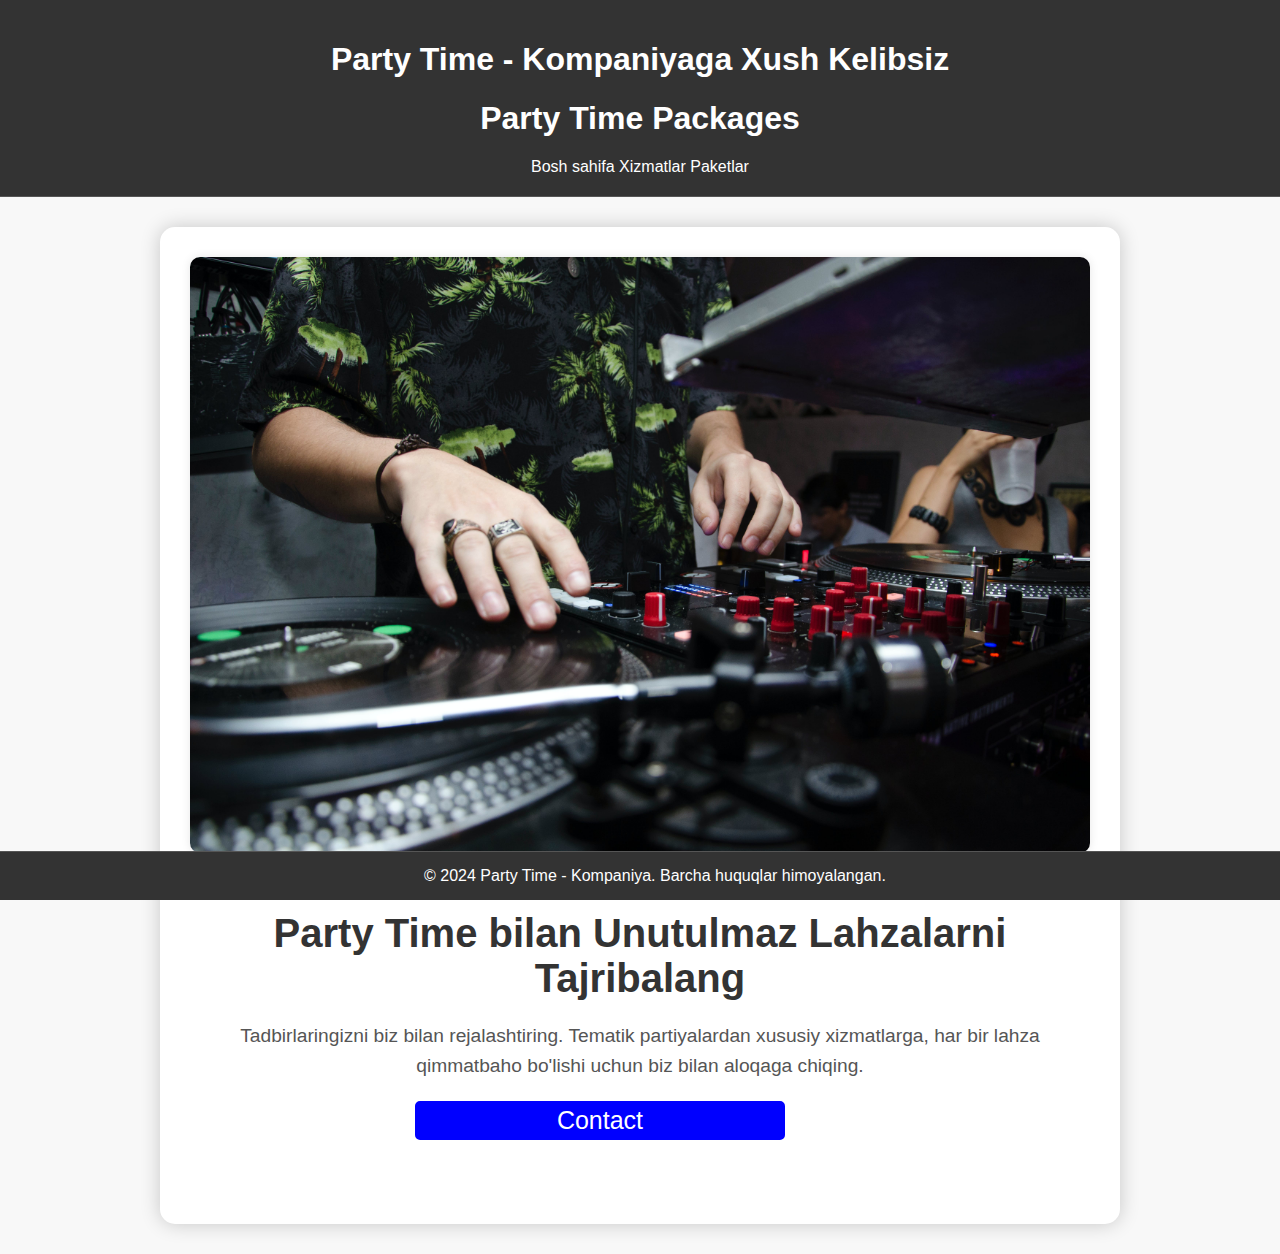
<file: index.html>
<!-- index.html -->
<!DOCTYPE html>
<html lang="uz">
<head>
    <meta charset="UTF-8">
    <meta name="viewport" content="width=device-width, initial-scale=1.0">
    <title>Party Time - Kompaniya</title>
    <link rel="stylesheet" href="./style.css">
</head>
<body>
    <header>
        <h1>Party Time - Kompaniyaga Xush Kelibsiz</h1>
        <h1>Party Time Packages</h1>
        <a href="./index.html">Bosh sahifa</a>
        <a href="./index1.html">Xizmatlar</a>
        <a href="./index2.html">Paketlar</a>
    </header>

    <section class="home-section">
        <div class="home-images">
            <img src="./pexels-isabella-mendes-332688.jpg" alt="Party Image 1">
            
        </div>
        <div class="home-content">
            <h2>Party Time bilan Unutulmaz Lahzalarni Tajribalang</h2>
            <p>Tadbirlaringizni biz bilan rejalashtiring. Tematik partiyalardan xususiy xizmatlarga, har bir lahza qimmatbaho bo'lishi uchun biz bilan aloqaga chiqing.</p>
        </div>
        <a  id="bola" href=" ">Contact</a>
        <br><br><br>
    </section>

    <footer>
        &copy; 2024 Party Time - Kompaniya. Barcha huquqlar himoyalangan.
    </footer>
</body>
</html>
</file>
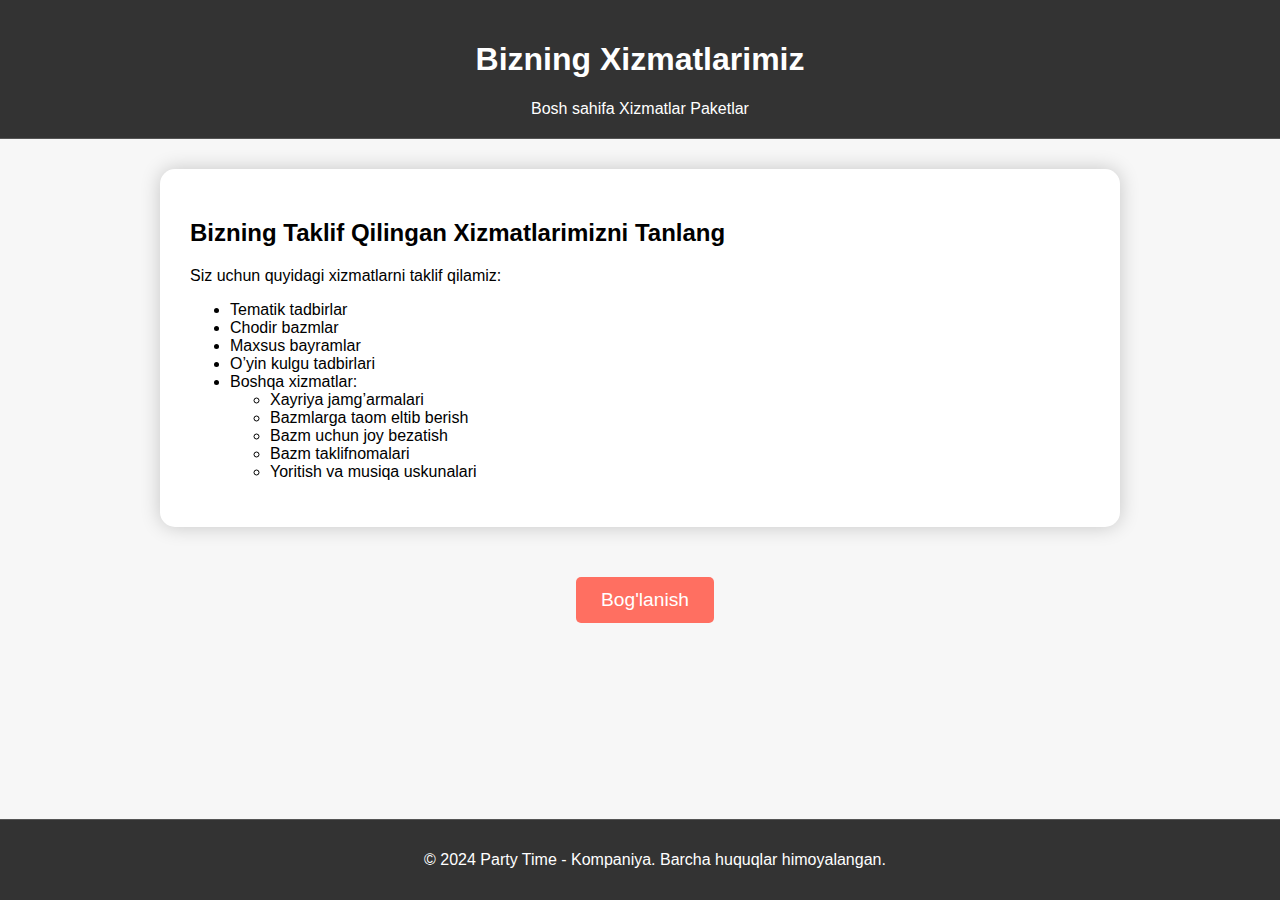
<file: index1.html>
<!-- services.html -->
<!DOCTYPE html>
<html lang="uz">
<head>
    <meta charset="UTF-8">
    <meta name="viewport" content="width=device-width, initial-scale=1.0">
    <title>Party Time - Xizmatlar</title>
    <link rel="stylesheet" href="./style1.css">
</head>
<body>
    <header>
        <h1>Bizning Xizmatlarimiz</h1>
    
        <a href="./index.html">Bosh sahifa</a>
        <a href="./index1.html">Xizmatlar</a>
        <a href="./index2.html">Paketlar</a>
    </header>

    <section class="services-section">
        <h2>Bizning Taklif Qilingan Xizmatlarimizni Tanlang</h2>
        <p>Siz uchun quyidagi xizmatlarni taklif qilamiz:</p>
        <ul>
            <li>Tematik tadbirlar</li>
            <li>Chodir bazmlar</li>
            <li>Maxsus bayramlar</li>
            <li>O’yin kulgu tadbirlari</li>
            <li>Boshqa xizmatlar:
                <ul>
                    <li>Xayriya jamg’armalari</li>
                    <li>Bazmlarga taom eltib berish</li>
                    <li>Bazm uchun joy bezatish</li>
                    <li>Bazm taklifnomalari</li>
                    <li>Yoritish va musiqa uskunalari</li>
                </ul>
            </li>
        </ul>
    </section>
    <a id="bola" href="contact.html" class="contact-button">Bog'lanish</a>

    <footer class="footer-services">
        <p>&copy; 2024 Party Time - Kompaniya. Barcha huquqlar himoyalangan.</p>

    </footer>
</body>
</html>
</file>
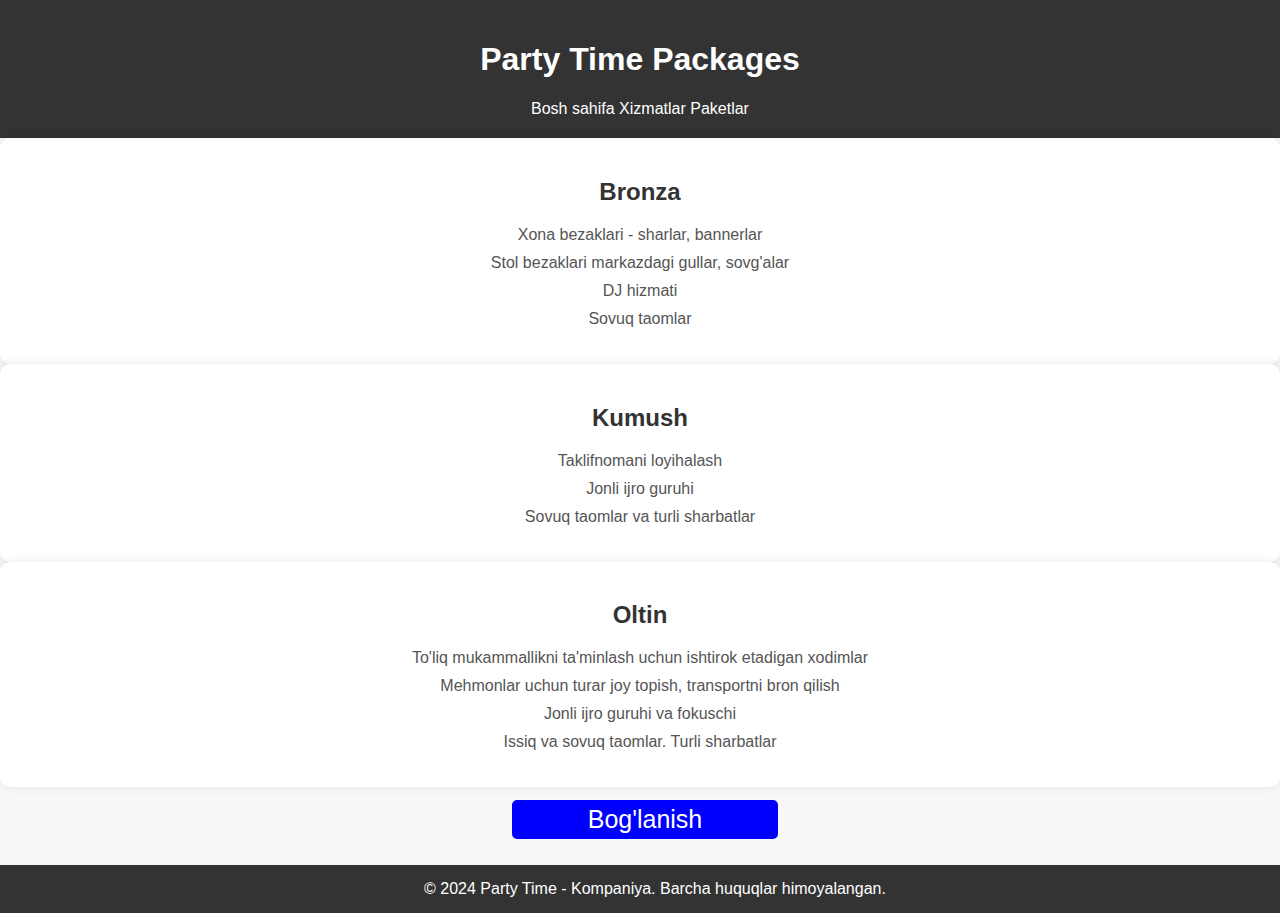
<file: index2.html>
<!DOCTYPE html>
<html lang="uz">
<head>
    <meta charset="UTF-8">
    <meta name="viewport" content="width=device-width, initial-scale=1.0">
    <title>Paketlar</title>
    <link rel="stylesheet" href="./style2.css">
</head>
<body>
    <header class="header">
        <h1>Party Time Packages</h1>
        <a href="./index.html">Bosh sahifa</a>
        <a href="./index1.html">Xizmatlar</a>
        <a href="./index2.html">Paketlar</a>
    </header>
    <section class="package-section">
        <div class="package">
            <h2>Bronza</h2>
            <ul>
                <li>Xona bezaklari - sharlar, bannerlar</li>
                <li>Stol bezaklari  markazdagi gullar, sovg'alar</li>
                <li>DJ hizmati</li>
                <li>Sovuq taomlar</li>
            </ul>
        </div>

        <div class="package">
            <h2>Kumush</h2>
            <ul>
                <li>Taklifnomani loyihalash</li>
                <li>Jonli ijro guruhi</li>
                <li>Sovuq taomlar va turli sharbatlar</li>
            </ul>
        </div>

        <div class="package">
            <h2>Oltin</h2>
            <ul>
                <li>To'liq mukammallikni ta'minlash uchun ishtirok etadigan xodimlar</li>
                <li>Mehmonlar uchun turar joy topish, transportni bron qilish</li>
                <li>Jonli ijro guruhi va fokuschi</li>
                <li>Issiq va sovuq taomlar. Turli sharbatlar</li>
            </ul>
        </div>
    </section>
    <a id="bola" href="contact.html" class="contact-button">Bog'lanish</a>
    <footer>
        &copy; 2024 Party Time - Kompaniya. Barcha huquqlar himoyalangan.
    </footer>
</body>
</html>
</file>
<file: style.css>
/* styles_home.css */

body {
    font-family: 'Roboto', Arial, sans-serif;
    background-color: #f8f8f8;
    margin: 0;
    padding: 0;
}

header {
    background-color: #333;
    color: #fff;
    padding: 20px;
    text-align: center;
}

section {
    max-width: 900px;
    margin: 30px auto;
    padding: 30px;
    background-color: #fff;
    box-shadow: 0 0 20px rgba(0, 0, 0, 0.1);
    border-radius: 10px;
}

.home-images img {
    width: 100%;
    border-radius: 10px;
    margin-bottom: 20px;
    box-shadow: 0 0 10px rgba(0, 0, 0, 0.1);
}

.home-content {
    text-align: center;
}

.home-content h2 {
    color: #333;
    font-size: 2.5em;
    margin-bottom: 20px;
}

.home-content p {
    color: #555;
    font-size: 1.2em;
    line-height: 1.6;
}

footer {
    background-color: #333;
    color: #fff;
    text-align: center;
    padding: 15px;
    position: fixed;
    bottom: 0;
    width: 100%;
}

/* Modern styling for better aesthetics */

header {
    border-bottom: 1px solid #555;
}

section {
    box-shadow: 0 0 20px rgba(0, 0, 0, 0.2);
    border-radius: 15px;
}

footer {
    border-top: 1px solid #555;
}

/* Responsive layout for smaller devices */

@media only screen and (max-width: 600px) {
    header {
        padding: 15px;
    }

    section {
        padding: 20px;
    }

    .home-content h2 {
        font-size: 2em;
    }

    .home-content p {
        font-size: 1em;
    }
}
 #bola{
    display: flex;
    text-decoration: none;
    background-color: blue;
    color: white;
   border: solid 5px blue;
   border-radius: 5px;

   justify-content: center;
   justify-items: center;
   width: 40%;
   align-items: center;

   font-size: 25px;
   margin-left: 25%;

}
a{
    text-decoration: none;
    color:rgb(255, 255, 255);

}
</file>
<file: style1.css>
/* styles_home.css */

body {
    font-family: 'Montserrat', Arial, sans-serif;
    background-color: #f7f7f7;
    margin: 0;
    padding: 0;
}

header {
    background-color: #333;
    color: #fff;
    padding: 20px;
    text-align: center;
}

section {
    max-width: 900px;
    margin: 30px auto;
    padding: 30px;
    background-color: #fff;
    box-shadow: 0 0 20px rgba(0, 0, 0, 0.1);
    border-radius: 15px;
}

.home-images img {
    width: 100%;
    border-radius: 15px;
    margin-bottom: 20px;
    box-shadow: 0 0 10px rgba(0, 0, 0, 0.1);
}

.home-content {
    text-align: center;
}

.home-content h2 {
    color: #333;
    font-size: 2.5em;
    margin-bottom: 20px;
}

.home-content p {
    color: #555;
    font-size: 1.2em;
    line-height: 1.6;
}

footer {
    background-color: #333;
    color: #fff;
    text-align: center;
    padding: 15px;
}

.contact-button {
    display: inline-block;
    background-color: #ff6f61;
    color: #fff;
    text-decoration: none;
    padding: 12px 25px;
    border-radius: 5px;
    margin-top: 20px;
    font-size: 1.2em;
    transition: background-color 0.3s ease-in-out;
}

.contact-button:hover {
    background-color: #e8584a;
}

/* Modern styling for better aesthetics */

header {
    border-bottom: 1px solid #555;
}

section {
    box-shadow: 0 0 20px rgba(0, 0, 0, 0.2);
}



@media only screen and (max-width: 600px) {
    header {
        padding: 15px;
    }

    section {
        padding: 20px;
    }

    .home-content h2 {
        font-size: 2em;
    }

    .home-content p {
        font-size: 1em;
    }
}

footer {
    position: absolute;
    bottom: -0%;
    width: 100%;

    border-top: 1px solid #555;
}
#bola{
    margin-left: 45%;
}
a{
    text-decoration: none;
    color:rgb(255, 255, 255);

}
</file>
<file: style2.css>
/* styles.css */

body {
    font-family: 'Arial', sans-serif;
    background-color: #f8f8f8;
    margin: 0;
    padding: 0;
}

.container {
    max-width: 800px;
    margin: 50px auto;
    display: flex;
    justify-content: space-around;
}

.package {
    background-color: #fff;
    padding: 20px;
    border-radius: 10px;
    box-shadow: 0 0 10px rgba(0, 0, 0, 0.1);
    text-align: center;
    transition: transform 0.3s ease-in-out;
}

.package:hover {
    transform: scale(1.05);
}

.package h2 {
    color: #333;
}

.package ul {
    list-style: none;
    padding: 0;
}

.package li {
    margin-bottom: 10px;
    color: #555;
}

.footer {
    text-align: center;
    margin-top: 50px;
    color: #888;
}


.header {
    background-color: #333;
    color: #fff;
    text-align: center;
    padding: 20px 0;
}

footer {

    background-color: #333;
    color: #fff;
    text-align: center;
    padding: 15px;
    margin-top: 2%;
    bottom: 0;
    width: 100%;
} 
#bola{
    display: flex;
    text-decoration: none;
    background-color: blue;
    color: white;
   border: solid 5px blue;
   border-radius: 5px;

   justify-content: center;
   justify-items: center;
   width: 20%;
   align-items: center;

   font-size: 25px;
   margin-left: 40%; 
   margin-top: 1%;
  

}
 a{
    text-decoration: none;
    color:rgb(255, 255, 255);

}
</file>
